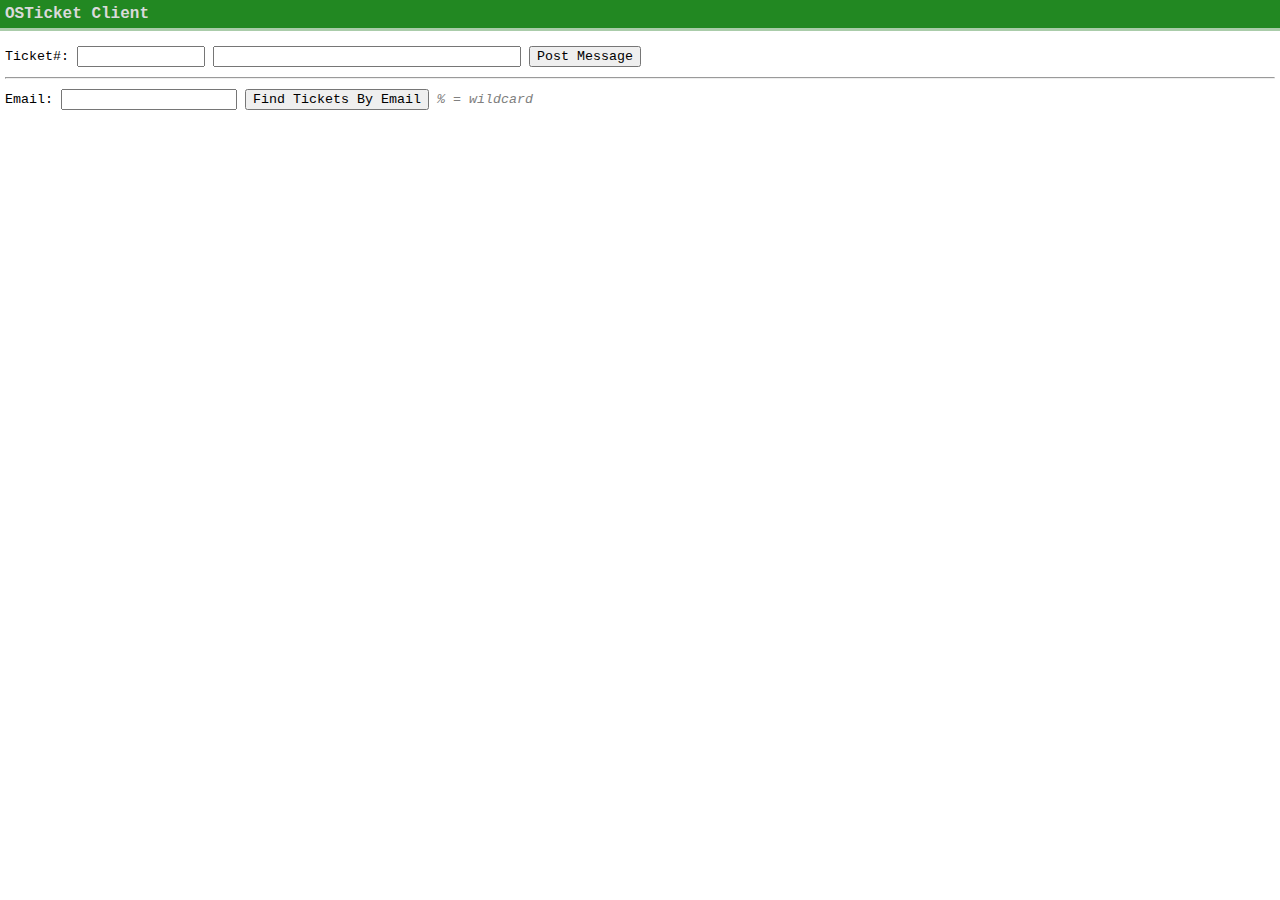
<file: index.html>
<!DOCTYPE html>
<html>
<head>
<title>OSTicket Client</title>
<link rel="stylesheet" type="text/css" href="css/default.css" />
<link rel="stylesheet" type="text/css" href="//ajax.aspnetcdn.com/ajax/jquery.dataTables/1.9.4/css/jquery.dataTables.css" />
<script type="text/javascript" src="//code.jquery.com/jquery-1.10.0.min.js"></script>
<script type="text/javascript" src="//ajax.aspnetcdn.com/ajax/jquery.dataTables/1.9.4/jquery.dataTables.min.js"></script>
<script type="text/javascript" src="js/jquery.ostclient.js"></script>
<script type="text/javascript">
$(document).ready(function(){
    $('.ostclient-demo').ostclient({'url': 'ajax.aspx'});
});
</script>
</head>
<body>
<div class="page-title">OSTicket Client</div>
<section class="ostclient-demo">
    <div style="margin-bottom: 10px;">
        Ticket#: <input type="text" style="width: 120px;" class="ticket-number" />
        <input type="text" style="width: 300px;" class="message" />
        <input type="button" value="Post Message" class="post-message" />
    </div>
    <hr />
    <div style="margin-top: 10px; margin-bottom: 10px;">
        Email: <input type="text" class="email" />
        <input type="button" value="Find Tickets By Email" class="search-by-email" />
        <span style="font-style: italic; color: #808080">% = wildcard</span>
        <div style="width: 1200px;">
            <div class="tickets"></div>
            <div style="clear: both;"></div>
        </div>
    </div>
</section>
</body>
</html>
</file>
<file: css/default.css>
html, body{
	padding: 0;
	margin: 0;
}

body, input{
	font-family: 'Courier New';
	font-size: 10pt;
}

section{
	padding: 5px;
}

.page-title{
	padding: 5px;
	background-color: #228822;
	margin-bottom: 10px;
	color: #dadada;
	font-weight: bold;
	font-size: 12pt;
	border-bottom: solid 3px #aaccaa;
}

.tickets{
	margin-top: 10px;
}

.tickets table td, .tickets table th{
	border: solid 1px #808080;
	padding: 5px;
}

.tickets table th{
	background-color: #aaccaa;
}
</file>
